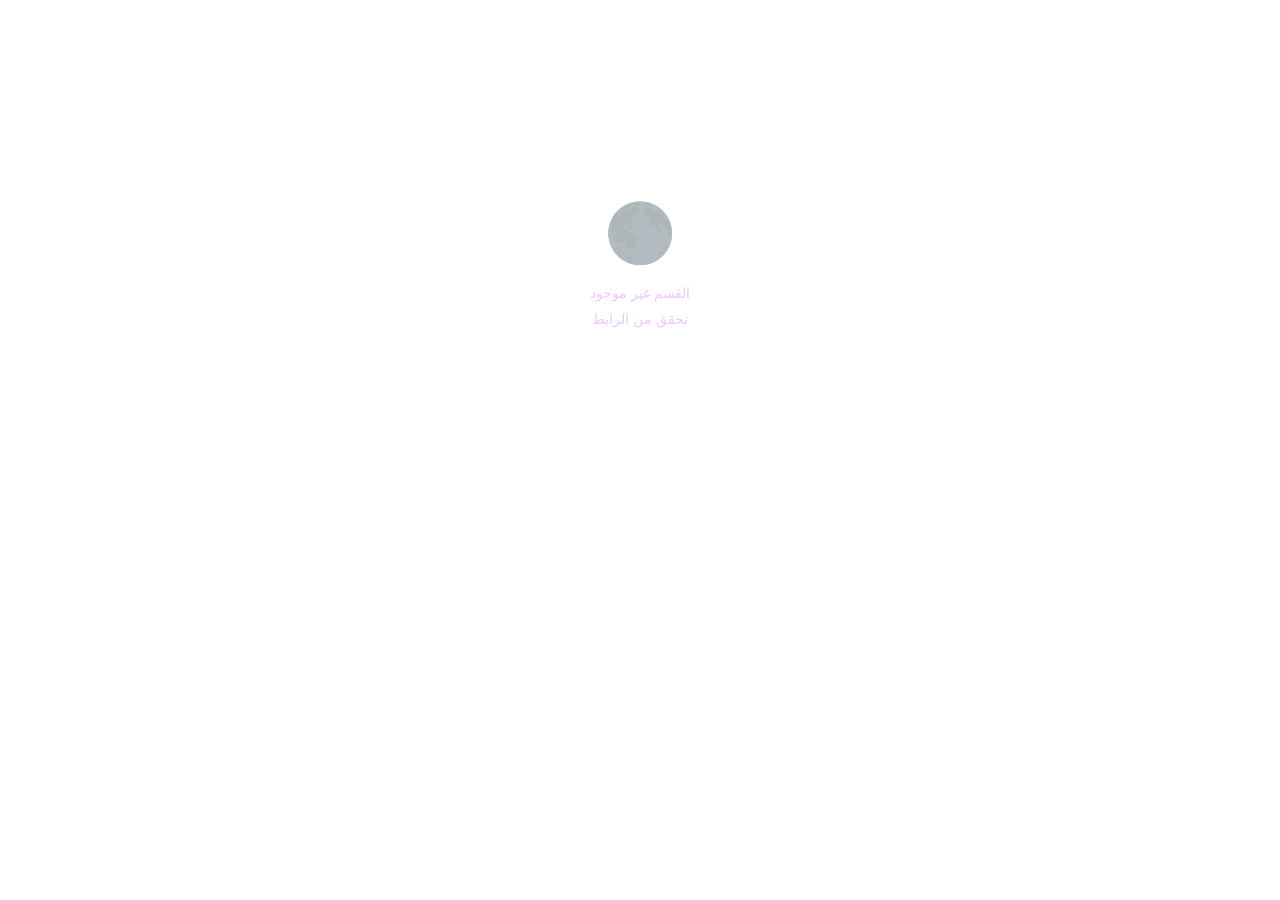
<file: index2.html>
<!DOCTYPE html>
<html lang="ar" dir="rtl">
<head>
<meta charset="UTF-8">
<meta name="viewport" content="width=device-width,initial-scale=1,maximum-scale=1,user-scalable=no">
<style>
*{margin:0;padding:0;box-sizing:border-box;-webkit-tap-highlight-color:transparent}
html,body{min-height:100%;background:transparent;color:#fff;font-family:'Tahoma',sans-serif;overflow-x:hidden}

:root{--r:#ff0000;--r2:#8b0000;--p:#9900ff;--p2:#cc66ff;--g:#00ff88;--g2:#00cc66}

/* ── SECTION (hidden by default) ── */
.section{display:none;padding:18px 14px 40px;min-height:100vh;animation:secIn .3s ease}
.section.active{display:block}
@keyframes secIn{from{opacity:0;transform:translateY(10px)}to{opacity:1;transform:none}}

/* ── SHARED CARD ── */
.card{
  background:linear-gradient(135deg,rgba(10,0,20,.96),rgba(4,0,12,.98));
  border:1px solid rgba(160,0,255,.2);border-radius:14px;
  padding:16px 14px;margin-bottom:14px;position:relative;overflow:hidden;
}
.card::before{content:'';position:absolute;top:0;left:0;right:0;height:2px;
  background:linear-gradient(90deg,transparent,var(--p),var(--p2),transparent)}

.card-red{border-color:rgba(255,0,0,.22)}
.card-red::before{background:linear-gradient(90deg,transparent,var(--r),#ff4444,transparent)}
.card-green{border-color:rgba(0,255,136,.2)}
.card-green::before{background:linear-gradient(90deg,transparent,var(--g),#00ffcc,transparent)}

.sec-title{font-size:16px;font-weight:bold;color:var(--p2);display:flex;align-items:center;gap:8px;margin-bottom:14px;text-shadow:0 0 10px var(--p)}
.sec-title.red{color:#ff6666;text-shadow:0 0 10px var(--r)}
.sec-title.green{color:var(--g);text-shadow:0 0 10px var(--g)}

.item{display:flex;align-items:flex-start;gap:10px;padding:11px 0;border-bottom:1px solid rgba(255,255,255,.05)}
.item:last-child{border-bottom:none;padding-bottom:0}
.item-icon{font-size:20px;flex-shrink:0;margin-top:1px}
.item-body{flex:1;min-width:0}
.item-name{font-size:13px;font-weight:bold;color:#fff;margin-bottom:3px}
.item-desc{font-size:11.5px;color:rgba(200,200,255,.6);line-height:1.55}
.item-tag{display:inline-block;font-size:10px;padding:2px 9px;border-radius:20px;margin-top:5px;font-weight:bold}
.tag-p{background:rgba(153,0,255,.15);border:1px solid rgba(153,0,255,.35);color:var(--p2)}
.tag-r{background:rgba(255,0,0,.12);border:1px solid rgba(255,0,0,.3);color:#ff7777}
.tag-g{background:rgba(0,255,136,.1);border:1px solid rgba(0,255,136,.28);color:var(--g)}
.tag-y{background:rgba(255,200,0,.1);border:1px solid rgba(255,200,0,.3);color:#ffcc44}

/* link button */
.link-btn{
  display:flex;align-items:center;justify-content:space-between;
  background:rgba(160,0,255,.07);border:1px solid rgba(160,0,255,.22);
  border-radius:10px;padding:11px 14px;margin-bottom:9px;
  cursor:pointer;transition:all .22s;text-decoration:none;color:inherit;
}
.link-btn:hover{background:rgba(160,0,255,.16);border-color:rgba(160,0,255,.45)}
.link-btn:active{transform:scale(.97)}
.link-btn-red{border-color:rgba(255,0,0,.22);background:rgba(255,0,0,.05)}
.link-btn-red:hover{background:rgba(255,0,0,.12);border-color:rgba(255,0,0,.4)}
.link-btn-green{border-color:rgba(0,255,136,.2);background:rgba(0,255,136,.04)}
.link-btn-green:hover{background:rgba(0,255,136,.1);border-color:rgba(0,255,136,.4)}
.link-label{display:flex;align-items:center;gap:9px}
.link-label span{font-size:20px}
.link-label b{font-size:13px;font-weight:bold}
.link-label small{display:block;font-size:10.5px;color:rgba(200,200,255,.5);margin-top:1px}
.link-arrow{font-size:16px;opacity:.5}

/* empty */
.empty{display:flex;flex-direction:column;align-items:center;justify-content:center;min-height:55vh;gap:14px;opacity:.35}
.empty .ico{font-size:58px}
.empty p{font-size:14px;color:var(--p2);text-align:center;line-height:1.8}

/* story card */
.story{background:rgba(10,0,0,.7);border:1px solid rgba(255,0,0,.15);border-radius:12px;padding:14px;margin-bottom:11px}
.story-head{display:flex;align-items:center;gap:9px;margin-bottom:10px}
.story-num{width:32px;height:32px;border-radius:50%;background:rgba(255,0,0,.15);border:1.5px solid rgba(255,0,0,.4);display:flex;align-items:center;justify-content:center;font-size:13px;font-weight:bold;color:#ff7777;flex-shrink:0}
.story-title{font-size:13px;font-weight:bold;color:#ff9999}
.story-body{font-size:12px;color:rgba(220,180,180,.75);line-height:1.65}
.story-badge{display:inline-block;font-size:10px;padding:2px 9px;border-radius:20px;margin-top:8px;background:rgba(255,0,0,.12);border:1px solid rgba(255,0,0,.28);color:#ff6666}

/* member row */
.member{display:flex;align-items:center;gap:10px;padding:10px 0;border-bottom:1px solid rgba(255,255,255,.05)}
.member:last-child{border-bottom:none}
.m-avatar{width:40px;height:40px;border-radius:50%;background:rgba(100,0,200,.2);border:2px solid rgba(160,0,255,.4);display:flex;align-items:center;justify-content:center;font-size:18px;flex-shrink:0}
.m-name{font-size:13px;font-weight:bold;color:#fff}
.m-role{font-size:10.5px;color:rgba(200,150,255,.55);margin-top:2px}
.m-rank{margin-right:auto;font-size:11px;padding:3px 10px;border-radius:20px}
</style>
</head>
<body>

<!-- ══════════════════════════════
     1. عالم السينيمة
══════════════════════════════ -->
<div class="section" id="sinema">
  <div class="card card-red">
    <div class="sec-title red">🎞 عالم السينيمة</div>
    <div class="item">
      <div class="item-icon">🎬</div>
      <div class="item-body">
        <div class="item-name">مراجعات الأفلام</div>
        <div class="item-desc">تحليل عميق للأفلام من منظور الطائفة — ما يُقال وما لا يُقال.</div>
        <span class="item-tag tag-r">قريباً</span>
      </div>
    </div>
    <div class="item">
      <div class="item-icon">🎭</div>
      <div class="item-body">
        <div class="item-name">قائمة الإمبراطور</div>
        <div class="item-desc">الأفلام التي أوصى بها Kage No Teio شخصياً.</div>
        <span class="item-tag tag-p">حصري</span>
      </div>
    </div>
    <div class="item">
      <div class="item-icon">📽</div>
      <div class="item-body">
        <div class="item-name">أرشيف الظلام</div>
        <div class="item-desc">أفلام نادرة ومحظورة — لعيون طائفة الظلام فقط.</div>
        <span class="item-tag tag-y">سلايم مطلوب</span>
      </div>
    </div>
  </div>
  <div class="empty"><div class="ico">🎞</div><p>المحتوى قيد الإضافة<br>تابع التحديثات</p></div>
</div>

<!-- ══════════════════════════════
     2. الروابط
══════════════════════════════ -->
<div class="section" id="links">
  <div class="card">
    <div class="sec-title">♠ مقرات طائفة الظلام</div>
    <p style="font-size:11.5px;color:rgba(200,150,255,.6);margin-bottom:14px;line-height:1.6">تجدنا على جميع المنصات — اضغط للانتقال المباشر</p>

    <a class="link-btn" href="#" onclick="return false">
      <div class="link-label"><span>✈️</span><div><b>تيليغرام</b><small>القناة الرئيسية</small></div></div>
      <div class="link-arrow">◀</div>
    </a>
    <a class="link-btn" href="#" onclick="return false">
      <div class="link-label"><span>📸</span><div><b>إنستغرام</b><small>الأرشيف البصري</small></div></div>
      <div class="link-arrow">◀</div>
    </a>
    <a class="link-btn" href="#" onclick="return false">
      <div class="link-label"><span>🎵</span><div><b>تيك توك</b><small>مقاطع الطائفة</small></div></div>
      <div class="link-arrow">◀</div>
    </a>
    <a class="link-btn" href="#" onclick="return false">
      <div class="link-label"><span>▶️</span><div><b>يوتيوب</b><small>المحتوى الكامل</small></div></div>
      <div class="link-arrow">◀</div>
    </a>
    <a class="link-btn" href="#" onclick="return false">
      <div class="link-label"><span>💬</span><div><b>ديسكورد</b><small>مجتمع الأعضاء</small></div></div>
      <div class="link-arrow">◀</div>
    </a>
    <a class="link-btn" href="#" onclick="return false">
      <div class="link-label"><span>🐦</span><div><b>تويتر / X</b><small>أخبار الطائفة</small></div></div>
      <div class="link-arrow">◀</div>
    </a>
  </div>
</div>

<!-- ══════════════════════════════
     3. الظلال والحلفاء
══════════════════════════════ -->
<div class="section" id="shadows">
  <div class="card">
    <div class="sec-title">⚜️ الظلال والحلفاء</div>

    <!-- قادة -->
    <div style="font-size:11px;color:rgba(200,150,255,.4);letter-spacing:1px;margin-bottom:9px">◈ القيادة العليا</div>
    <div class="member">
      <div class="m-avatar">👑</div>
      <div><div class="m-name">Kage No Teio</div><div class="m-role">إمبراطور الظلام — المؤسس</div></div>
      <span class="m-rank tag-r item-tag">إمبراطور</span>
    </div>

    <div style="font-size:11px;color:rgba(200,150,255,.4);letter-spacing:1px;margin:12px 0 9px">◈ ظلال النخبة</div>
    <div class="member">
      <div class="m-avatar">🗡</div>
      <div><div class="m-name">— قريباً —</div><div class="m-role">مقعد شاغر</div></div>
      <span class="m-rank tag-y item-tag">نخبة</span>
    </div>
    <div class="member">
      <div class="m-avatar">🗡</div>
      <div><div class="m-name">— قريباً —</div><div class="m-role">مقعد شاغر</div></div>
      <span class="m-rank tag-y item-tag">نخبة</span>
    </div>

    <div style="font-size:11px;color:rgba(200,150,255,.4);letter-spacing:1px;margin:12px 0 9px">◈ الحلفاء</div>
    <div class="member">
      <div class="m-avatar">🤝</div>
      <div><div class="m-name">— قريباً —</div><div class="m-role">حليف الطائفة</div></div>
      <span class="m-rank tag-p item-tag">حليف</span>
    </div>
  </div>
</div>

<!-- ══════════════════════════════
     4. متجر / تحميل وشراء
══════════════════════════════ -->
<div class="section" id="store">
  <div class="card card-red">
    <div class="sec-title red">🕸 تحميل وشراء</div>

    <div class="item">
      <div class="item-icon">📦</div>
      <div class="item-body">
        <div class="item-name">حزمة الظلام الأساسية</div>
        <div class="item-desc">مجموعة ملفات ومحتوى حصري خاص بالطائفة.</div>
        <span class="item-tag tag-p">مجاني للأعضاء</span>
      </div>
    </div>
    <div class="item">
      <div class="item-icon">💎</div>
      <div class="item-body">
        <div class="item-name">حزمة النخبة</div>
        <div class="item-desc">محتوى متقدم — مخصص لحاملي رتبة نخبة فما فوق.</div>
        <span class="item-tag tag-y">نخبة فقط</span>
      </div>
    </div>
    <div class="item">
      <div class="item-icon">👑</div>
      <div class="item-body">
        <div class="item-name">طلب مباشر</div>
        <div class="item-desc">للطلبات الخاصة تواصل مع الإمبراطور مباشرة.</div>
        <span class="item-tag tag-r">حصري</span>
      </div>
    </div>
  </div>

  <div class="card card-green" style="margin-top:0">
    <div class="sec-title green">⬇️ روابط التحميل</div>
    <a class="link-btn link-btn-green" href="#" onclick="return false">
      <div class="link-label"><span>📁</span><div><b>تحميل الحزمة المجانية</b><small>متاح لجميع الأعضاء</small></div></div>
      <div class="link-arrow" style="color:var(--g)">◀</div>
    </a>
    <a class="link-btn link-btn-red" href="#" onclick="return false">
      <div class="link-label"><span>🔐</span><div><b>تحميل حزمة النخبة</b><small>يتطلب رتبة نخبة</small></div></div>
      <div class="link-arrow" style="color:#ff7777">◀</div>
    </a>
  </div>
</div>

<!-- ══════════════════════════════
     5. قصص إعدام العصابات
══════════════════════════════ -->
<div class="section" id="stories">
  <div class="card card-red">
    <div class="sec-title red">💀 قصص إعدام العصابات</div>
    <p style="font-size:11.5px;color:rgba(255,150,150,.55);margin-bottom:4px;line-height:1.6">
      سجلات موثّقة لتصفية عصابات تجرّأت على مواجهة طائفة الظلام.
    </p>
  </div>

  <div class="story">
    <div class="story-head">
      <div class="story-num">01</div>
      <div class="story-title">— قريباً —</div>
    </div>
    <div class="story-body">هذا القسم قيد التوثيق. سيتم نشر القصص الأولى قريباً.</div>
    <span class="story-badge">⏳ قيد الإعداد</span>
  </div>

  <div class="story">
    <div class="story-head">
      <div class="story-num">02</div>
      <div class="story-title">— قريباً —</div>
    </div>
    <div class="story-body">تابع التحديثات للاطلاع على أحدث السجلات.</div>
    <span class="story-badge">⏳ قيد الإعداد</span>
  </div>
</div>

<!-- ══════════════════════════════
     6. فضائح العصابات
══════════════════════════════ -->
<div class="section" id="scandals">
  <div class="card card-red">
    <div class="sec-title red">👣 فضائح عصابات الأبدية</div>
    <p style="font-size:11.5px;color:rgba(255,150,150,.55);margin-bottom:4px;line-height:1.6">
      وثائق مسرّبة وأدلة على فساد العصابات المعادية للطائفة.
    </p>
  </div>

  <div class="card" style="margin-top:0">
    <div class="item">
      <div class="item-icon">📂</div>
      <div class="item-body">
        <div class="item-name">ملف #001</div>
        <div class="item-desc">قيد الإعداد — سيُنشر قريباً بموافقة الإمبراطور.</div>
        <span class="item-tag tag-r">سري</span>
      </div>
    </div>
    <div class="item">
      <div class="item-icon">📂</div>
      <div class="item-body">
        <div class="item-name">ملف #002</div>
        <div class="item-desc">قيد الإعداد — سيُنشر قريباً.</div>
        <span class="item-tag tag-r">سري</span>
      </div>
    </div>
  </div>
</div>

<!-- ══ NOT FOUND ══ -->
<div class="section active" id="notfound">
  <div class="empty"><div class="ico">🌑</div><p>القسم غير موجود<br>تحقق من الرابط</p></div>
</div>

<script>
// قراءة الـ hash وإظهار القسم المناسب
const SECTIONS=['sinema','links','shadows','store','stories','scandals'];

function activate(hash){
  const key=(hash||'').replace('#','').trim().toLowerCase();
  document.querySelectorAll('.section').forEach(s=>s.classList.remove('active'));
  const target=document.getElementById(key);
  if(target) target.classList.add('active');
  else document.getElementById('notfound').classList.add('active');
}

// تفعيل عند التحميل
activate(location.hash);

// إذا تغيّر الـ hash لاحقاً
window.addEventListener('hashchange',()=>activate(location.hash));
</script>
</body>
</html>
</file>
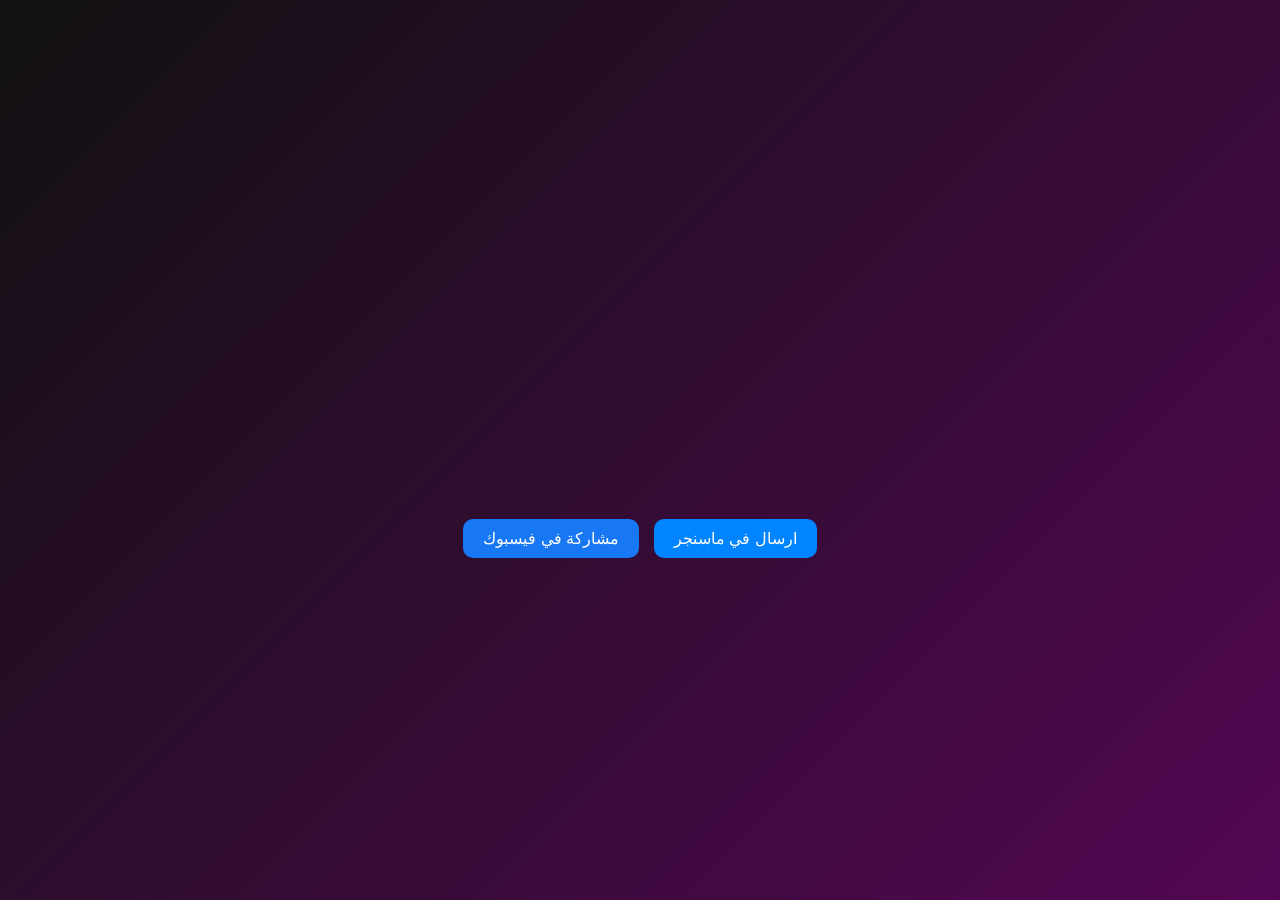
<file: Videio_Band1.html>
<!DOCTYPE html>
<html lang="ar">
<head>
<meta charset="UTF-8">
<meta name="viewport" content="width=device-width, initial-scale=1.0">
<title>Video 1 - Band</title>

<style>
body {
    margin: 0;
    font-family: Arial;
    color: white;
    overflow-x: hidden;
    
    /* خلفية متحركة */
    background: linear-gradient(-45deg, red, purple, #111);
    background-size: 400% 400%;
    animation: bgMove 8s infinite alternate;
}

@keyframes bgMove {
    0% { background-position: left; }
    100% { background-position: right; }
}

/* حاوية الفيديو */
.video-container {
    width: 100%;
    max-width: 800px;
    margin: 30px auto;
    position: relative;
}

/* iframe */
iframe {
    width: 100%;
    height: 450px;
    border-radius: 10px;
    border: none;
}

/* دائرة تحميل */
.loader {
    position: absolute;
    top: 50%;
    left: 50%;
    transform: translate(-50%,-50%);
    width: 60px;
    height: 60px;
    border: 5px solid rgba(255,255,255,0.2);
    border-top: 5px solid white;
    border-radius: 50%;
    animation: spin 1s linear infinite;
    display: none;
}

@keyframes spin {
    0% { transform: translate(-50%,-50%) rotate(0deg); }
    100% { transform: translate(-50%,-50%) rotate(360deg); }
}

/* أزرار المشاركة */
.share-box {
    text-align: center;
    margin-top: 15px;
}

.share-box button {
    padding: 10px 20px;
    margin: 5px;
    border: none;
    border-radius: 10px;
    cursor: pointer;
    color: white;
    font-size: 16px;
}

.fb { background: #1877f2; }
.ms { background: #0084ff; }

</style>
</head>
<body>

<div class="video-container">

    <!-- دائرة تحميل -->
    <div class="loader" id="loader"></div>

    <!-- فيديو -->
    <iframe id="videoFrame"
        src="https://player.vimeo.com/video/1180429598"
        allow="autoplay; fullscreen; picture-in-picture"
        allowfullscreen>
    </iframe>

</div>

<!-- مشاركة -->
<div class="share-box">
    <button class="fb" onclick="shareFB()">مشاركة في فيسبوك</button>
    <button class="ms" onclick="shareMSG()">ارسال في ماسنجر</button>
</div>

<script src="https://player.vimeo.com/api/player.js"></script>
<script>

let iframe = document.getElementById("videoFrame");
let player = new Vimeo.Player(iframe);
let loader = document.getElementById("loader");

/* تحميل */
player.on('loadstart', function() {
    loader.style.display = "block";
});

player.on('playing', function() {
    loader.style.display = "none";
});

/* إذا توقف الانترنت */
player.on('waiting', function() {
    loader.style.display = "block";
});

/* مشاركة فيسبوك */
function shareFB(){
    let url = encodeURIComponent(window.location.href);
    window.open("https://www.facebook.com/sharer/sharer.php?u=" + url);
}

/* مشاركة ماسنجر */
function shareMSG(){
    let url = encodeURIComponent(window.location.href);
    window.open("https://www.facebook.com/dialog/send?link=" + url);
}

</script>

</body>
</html>
</file>
